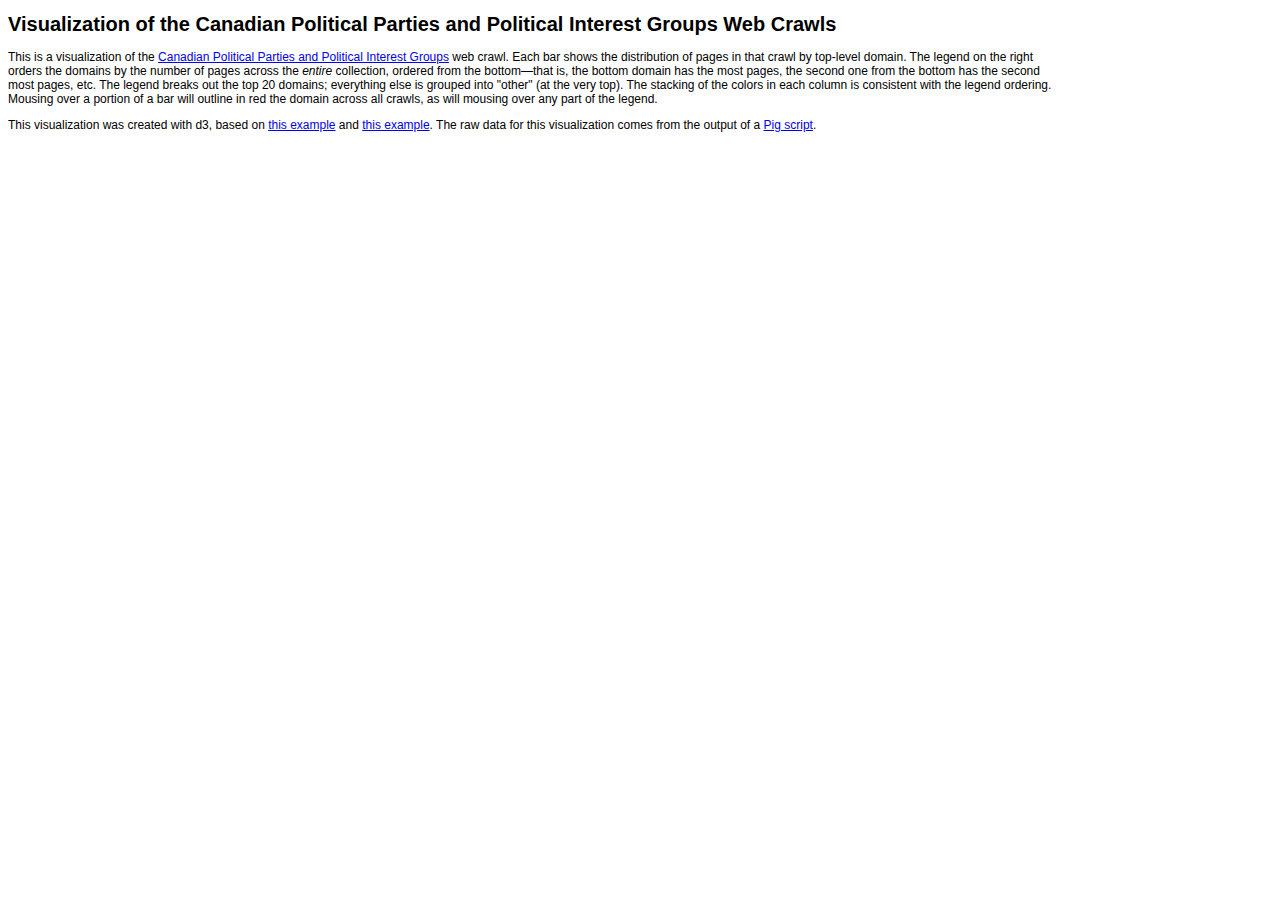
<file: vis/crawl-sites/index.html>
<!DOCTYPE html>
<html>
<meta charset="utf-8">
<style>

body {
  font: 10px sans-serif;
}

p {
  font: 12px sans-serif;
  width: 1050px;
}

.axis path,
.axis line {
  fill: none;
  stroke: #000;
  shape-rendering: crispEdges;
}

.bar {
  fill: steelblue;
}

.x.axis path {
  display: none;
}

.tooltip{
	text-anchor: middle;
	font-family: sans-serif;
	font-size: 16px;
	font-weight: bold;
}

</style>
<body>

<h1>Visualization of the Canadian Political Parties and Political Interest Groups Web Crawls</h1>

<script src="http://d3js.org/d3.v3.min.js"></script>
<script>

var margin = {top: 20, right: 120, bottom: 50, left: 32},
    width = 1050 - margin.left - margin.right,
    height = 480 - margin.top - margin.bottom;

var x = d3.scale.ordinal()
    .rangeRoundBands([0, width], .1);

var y = d3.scale.linear()
    .rangeRound([height, 0]);

// colors selected using http://www.w3schools.com/tags/ref_colorpicker.asp
var color = d3.scale.ordinal()
    .range(["#3366FF", "#0099FF", "#33CCCC", "#00FF99", "#33CC33", "#99FF33", "#FFFF00", "#FF9933", "#FF5050", "#FF9999", "#FF99FF"]);

var xAxis = d3.svg.axis()
    .scale(x)
    .orient("bottom");

var yAxis = d3.svg.axis()
    .scale(y)
    .orient("left")
    .tickFormat(d3.format(".2s"));

var svg = d3.select("body").append("svg")
    .attr("width", width + margin.left + margin.right)
    .attr("height", height + margin.top + margin.bottom)
  .append("g")
    .attr("transform", "translate(" + margin.left + "," + margin.top + ")");

d3.csv("data.csv", function(error, data) {
  color.domain(d3.keys(data[0]).filter(function(key) { return key !== "State"; }));

  data.forEach(function(d) {
    var y0 = 0;
    d.ages = color.domain().map(function(name) { return {name: name, y0: y0, y1: y0 += +d[name]}; });
    d.total = d.ages[d.ages.length - 1].y1;
  });

  x.domain(data.map(function(d) { return d.State; }));
  y.domain([0, d3.max(data, function(d) { return d.total; })]);

  // For rotated axis labels
  // http://www.d3noob.org/2013/01/how-to-rotate-text-labels-for-x-axis-of.html
  svg.append("g")
     .attr("class", "x axis")
     .attr("transform", "translate(0," + height + ")")
     .call(xAxis)
     .selectAll("text")
     .style("text-anchor", "end")
     .attr("dx", "-.8em")
     .attr("dy", ".15em")
     .attr("transform", function(d) { return "rotate(-65)" });

  svg.append("g")
      .attr("class", "y axis")
      .call(yAxis)
    .append("text")
      .attr("transform", "rotate(-90)")
      .attr("y", 6)
      .attr("dy", ".71em")
      .style("text-anchor", "end")
      .text("pages");

  var state = svg.selectAll(".state")
      .data(data)
    .enter().append("g")
      .attr("class", "g")
      .attr("transform", function(d) { return "translate(" + x(d.State) + ",0)"; });

  state.selectAll("rect")
      .data(function(d) { return d.ages; })
    .enter().append("rect")
      .attr("domain", function(d) { return d.name; })
      .attr("width", x.rangeBand())
      .attr("y", function(d) { return y(d.y1); })
      .attr("height", function(d) { return y(d.y0) - y(d.y1); })
      .style("fill", function(d) { return color(d.name); })
      .on("mouseover", function(d, i) {
        var xPos = parseFloat(d3.select(this).attr("width"));
        var yPos = parseFloat(d3.select(this).attr("y"));
        var height = parseFloat(d3.select(this).attr("height"))

	d3.select(this).attr("stroke","blue").attr("stroke-width",0.8);

        var domain = d3.select(this).attr("domain");
        d3.selectAll("[domain='" + domain + "']").attr("stroke","red").attr("stroke-width",2.0);
        })
      .on("mouseout", function(d) {
        var domain = d3.select(this).attr("domain");
        d3.selectAll("[domain='" + domain + "']").attr("stroke","pink").attr("stroke-width",0.2);
	d3.select(this).attr("stroke","pink").attr("stroke-width",0.2);
       });


  var legend = svg.selectAll(".legend")
      .data(color.domain().slice().reverse())
    .enter().append("g")
      .attr("class", "legend")
      .attr("transform", function(d, i) { return "translate(120," + i * 20 + ")"; })
      .on("mouseover", function(d, i) {
        d3.selectAll("[domain='" + d + "']").attr("stroke","red").attr("stroke-width",2.0);
        })
      .on("mouseout", function(d) {
        d3.selectAll("[domain='" + d + "']").attr("stroke","pink").attr("stroke-width",0.2);
       });

  legend.append("rect")
      .attr("x", width - 18)
      .attr("width", 18)
      .attr("height", 18)
      .attr("domain", function(d) { return d; })
      .style("fill", color);

  legend.append("text")
      .attr("x", width - 24)
      .attr("y", 9)
      .attr("dy", ".35em")
      .style("text-anchor", "end")
      .text(function(d) { return d; });

});

</script>

<p>This is a visualization of the <a href="https://www.archive-it.org/collections/227">Canadian Political Parties and Political Interest Groups</a> web crawl. Each bar shows the distribution of pages in that crawl by top-level domain. The legend on the right orders the domains by the number of pages across the <i>entire</i> collection, ordered from the bottom&mdash;that is, the bottom domain has the most pages, the second one from the bottom has the second most pages, etc. The legend breaks out the top 20 domains; everything else is grouped into "other" (at the very top). The stacking of the colors in each column is consistent with the legend ordering. Mousing over a portion of a bar will outline in red the domain across all crawls, as will mousing over any part of the legend.</p>

<p>This visualization was created with d3, based on <a href="http://bl.ocks.org/mbostock/3886208">this example</a> and <a href="http://bl.ocks.org/yuuniverse4444/8325617">this example</a>. The raw data for this visualization comes from the output of a <a href="https://github.com/lintool/warcbase/wiki/Pig:-Gathering-Basic-Crawl-Statistics">Pig script</a>.</p>

</html>
</file>
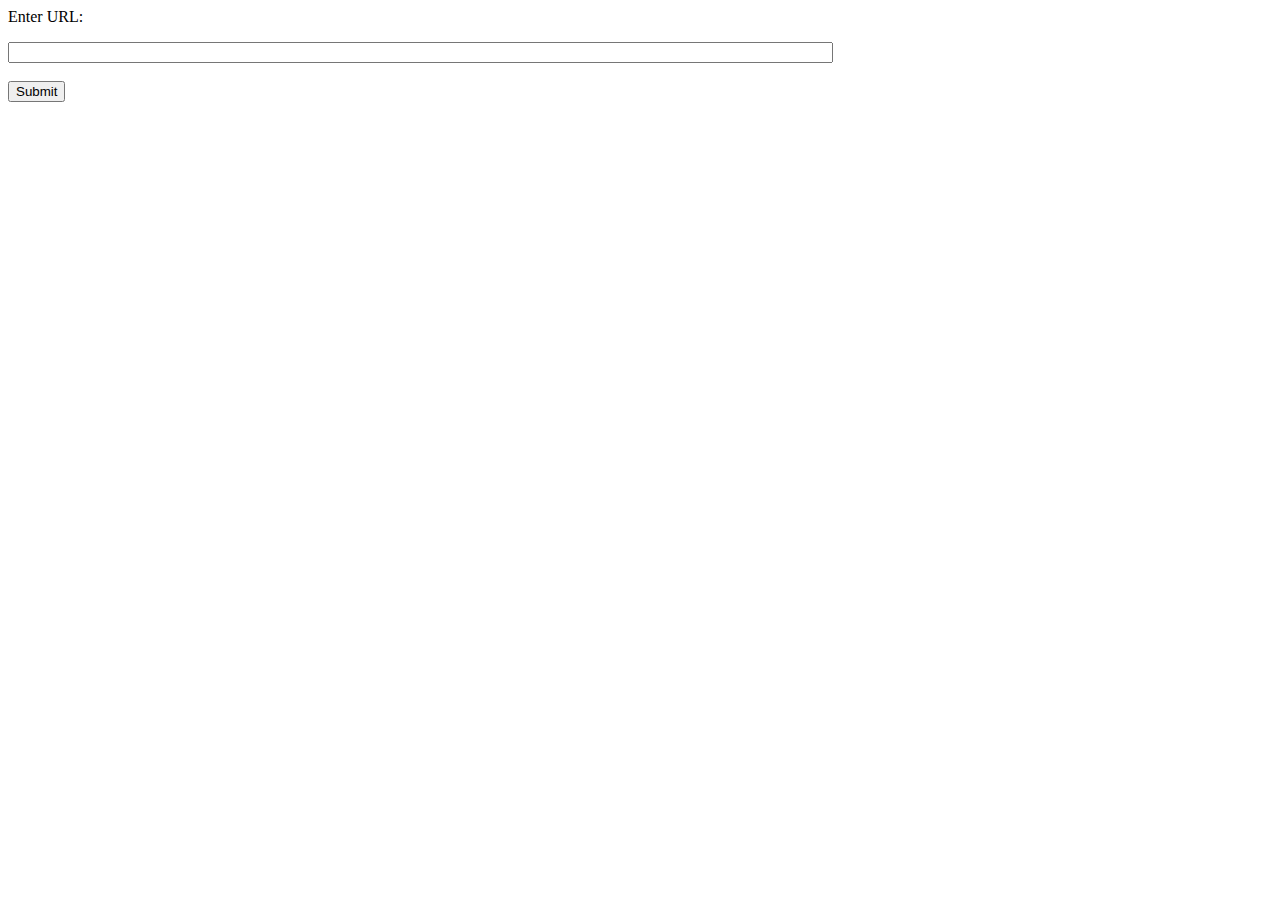
<file: src/main/webapp/index.html>
<html>
<head><title>Web Archiving</title></head>
<body>
<p>Enter URL:</p>
<form method="GET" action=""/>
<input name="query" type="text" size="100"/><br/><br/>
<input type="submit" value="Submit" />
</form>
</body>
</html>
</file>
